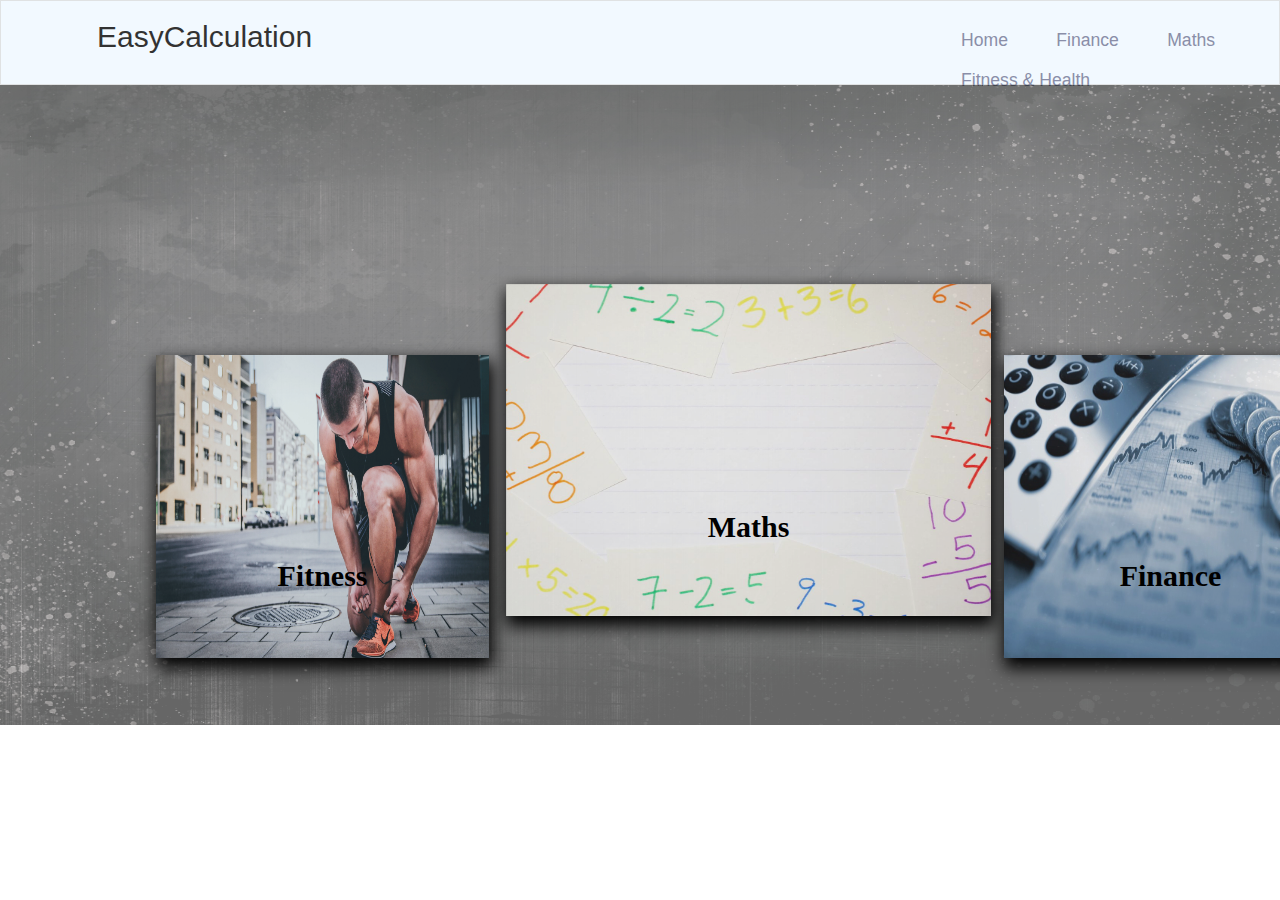
<file: index.html>
<!DOCTYPE html>
<html>
<head>
    <title>
        EasyCalculation
    </title>
    <link rel="stylesheet" type="text/css" href="style.css">

    <link rel="stylesheet" href="https://use.fontawesome.com/releases/v5.5.0/css/all.css" integrity="sha384-B4dIYHKNBt8Bc12p+WXckhzcICo0wtJAoU8YZTY5qE0Id1GSseTk6S+L3BlXeVIU" crossorigin="anonymous">

    

    <meta name="viewport" content="Width=device-width,initial-scale=1">

</head>
<body>

    <header id="body-header">
        <nav>
            <div id="logo">
                <a href="index.html">
                    <span>EasyCalculation</span>
                </a>
            </div>

            <ul class="horizontal-list text-center nav-menu">
                <li>
                    <a href="#"> Home </a>
                </li>
                <li>
                    <a href="emi.html" id="about-link"> Finance </a>
                </li>
                <li>
                    <a href="math.html"> Maths </a>   
                </li>
                <li>
                    <a href="bmi.html">Fitness & Health</a>
                </li>
            </ul>
        </nav>

        
    </header>
    <img src="b2.jpg">

    

        <div id="calc-img-container">
            <div class="new-release">

                    <div class="new-release-1">
                        <a href="bmi.html">
                            <img src="fitness.jpg">
                        </a>
                        <div class="centered">Fitness</div>
                    </div>
                    

                    <div class="new-release-2">
                        <a href="math.html">
                            <img src="mat.jpg">
                        </a>
                        <div class="centered">Maths</div>
                    </div>

                    <div class="new-release-3">
                        <a href="emi.html">
                            <img src="fin.jpeg">
                        </a>
                        
                        <div class="centered">Finance</div>
                    </div>

                </div>
            </div>
        </div>

        
    
</body>
</file>
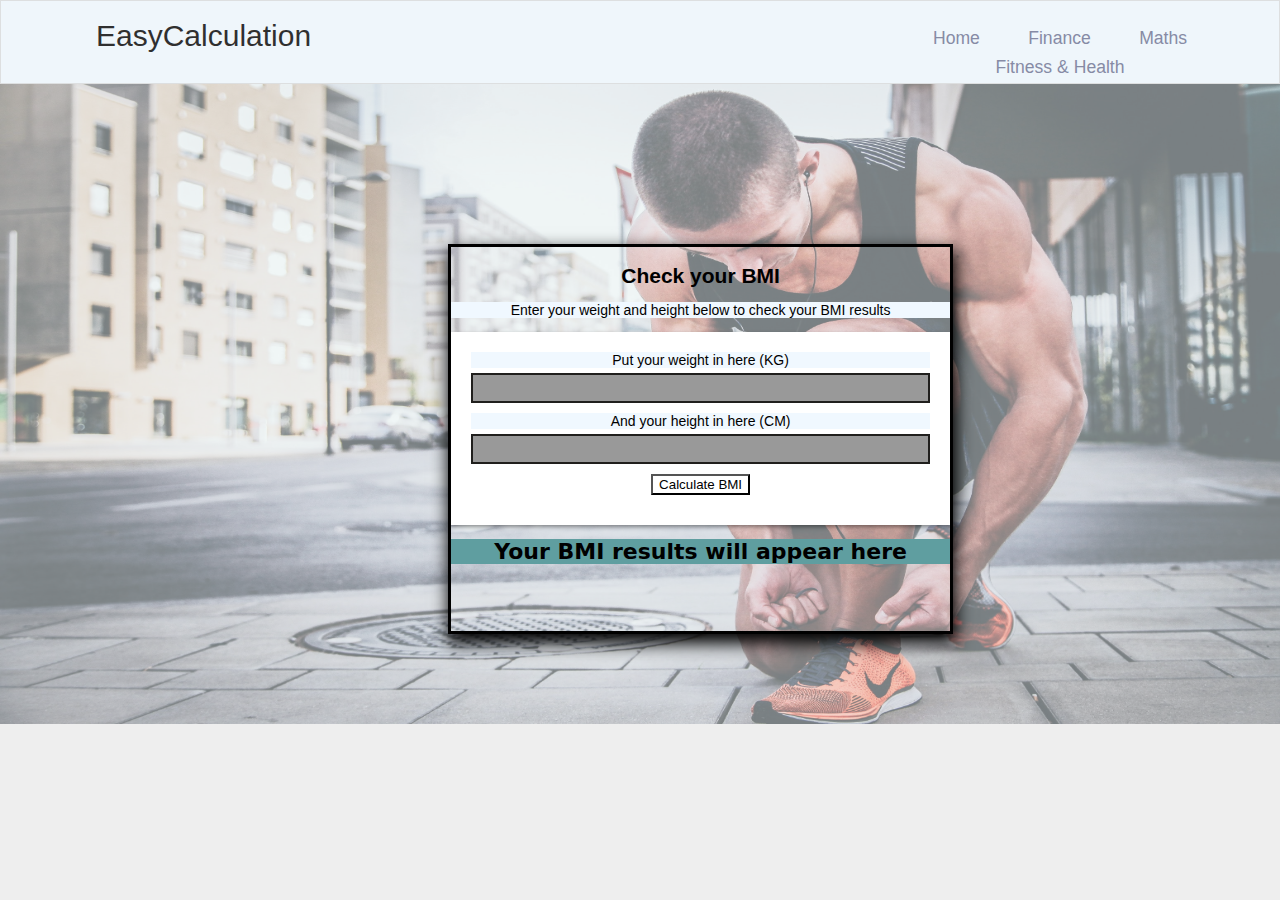
<file: bmi.html>
<html>
<head>
	<title>Fitness & Health</title>
	<meta name="viewport" content="width=device-width, initial-scale=1.0, user-scalable=no">
	<link rel="stylesheet" type="text/css" href="bmi.css">
	<link href="https://fonts.googleapis.com/css?family=Open+Sans" rel="stylesheet">
</head>
<body>
	 <header id="body-header">
        <nav>
            <div id="logo">
                <a href="index.html">
                    <span>EasyCalculation</span>
                </a>
            </div>

            <ul class="horizontal-list text-center nav-menu">
                <li>
                    <a href="index.html"> Home </a>
                </li>
                <li>
                    <a href="emi.html" id="about-link"> Finance </a>
                </li>
                <li>
                    <a href="math.html"> Maths </a>   
                </li>
                <li>
                    <a href="bmi.html">Fitness & Health</a>
                </li>
            </ul>
        </nav>

        
    </header>
    <img src="fitness.jpg">
    <div class="container">
    	<div class="panel">
    		<h2 class="text-center">Check your BMI</h2>
    		
    			<p id="introText" class="text-center">Enter your weight and height below to check your BMI results</p>
    			
    			<form>
    				<div id="weightInput">
    					<p>Put your weight in here (KG)</p>
    		     		<input id="weight" type="number" pattern="[0-9]*" name="a" />
    				</div>
    				<div id="heightInput">
    					<p>And your height in here (CM)</p>
	    				 <input id="height" type="number" pattern="[0-9]*" name="b"/> 
    				</div>
    		     <button type="button" class="btn" onclick="calculate()">Calculate BMI</button>
    		</form>
    		<div id="results" class="text-center">Your BMI results will appear here</div>
    	</div>
    </div>
	<script src="bmi.js"></script>
</body>
</html>
</file>
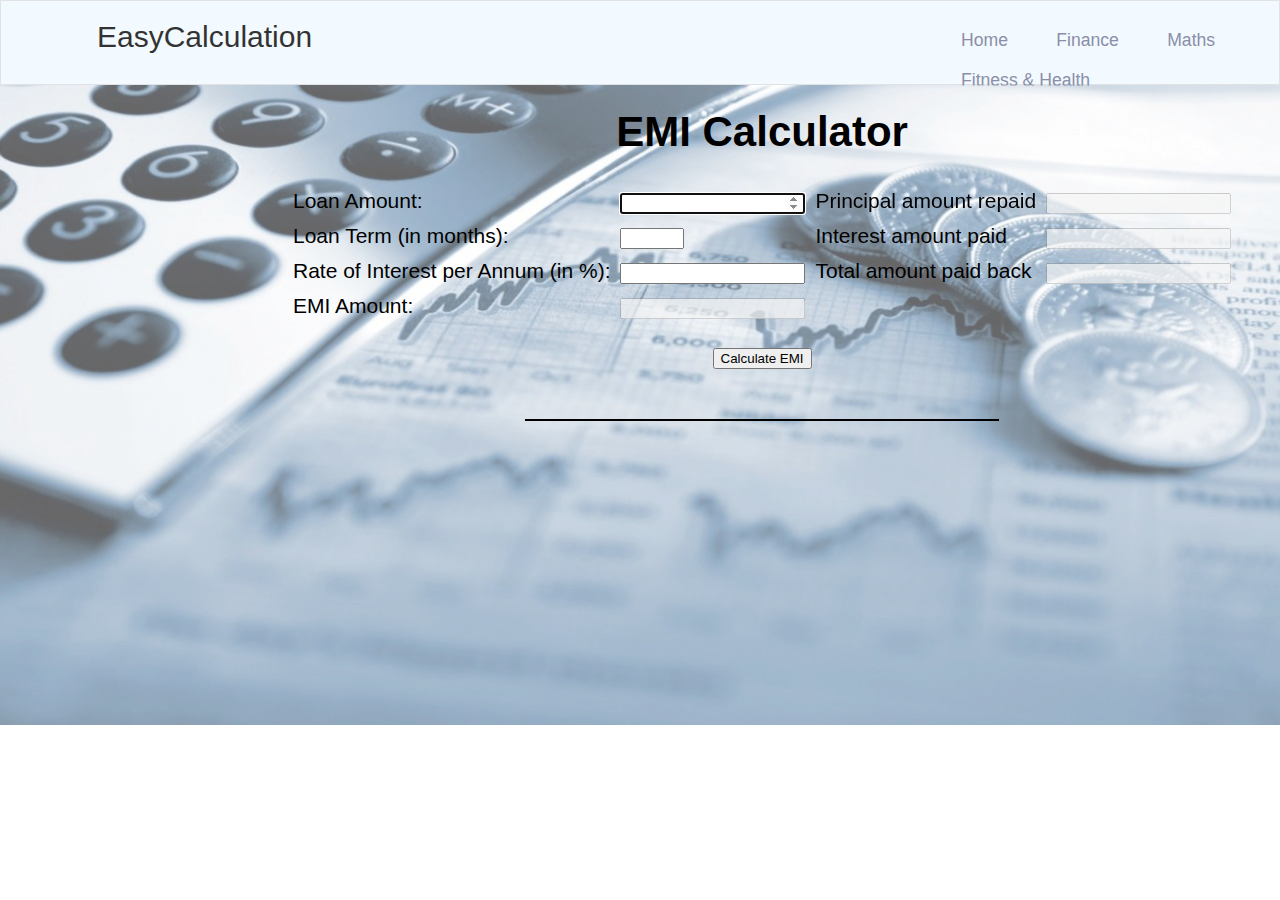
<file: emi.html>
<!DOCTYPE html>
<html>
    
    <head>
        <meta charset="utf-8">
        <title>Finance</title>
        <meta name = "description" content = "A Simple EMI Calculator.">
        <link rel = "stylesheet" href = "emi.css">
    </head>
    
    <body>
         <header id="body-header">
        <nav>
            <div id="logo">
                <a href="index.html">
                    <span>EasyCalculation</span>
                </a>
            </div>

            <ul class="horizontal-list text-center nav-menu">
                <li>
                    <a href="index.html"> Home </a>
                </li>
                <li>
                    <a href="emi.html" id="about-link"> Finance </a>
                </li>
                <li>
                    <a href="math.html"> Maths </a>   
                </li>
                <li>
                    <a href="bmi.html">Fitness & Health</a>
                </li>
            </ul>
        </nav>

        
    </header>
    <img src="fin.jpeg">
        <div id="formcontainer">
            <h1><span>EMI Calculator</span></h1>
        <form id = "form" onsubmit = "emiCalculate(); return false;">
            <div class = "table">
                <div class = "tr">
                    <div class = "td">Loan Amount:</div>
                    <div class = "td"><input type = "number" id = "amount" size = 11 min = 100 required autofocus /></div>
                    <div class = "td">Principal amount repaid</div>
                    <div class = "td"><input type = "text" id = "principalAmount" disabled></div>
                </div>
                <div class = "tr">
                    <div class = "td">Loan Term (in months):</div>
                    <div class = "td"><input type = "number" id = "term" size = 3 min = 0 max = 999 required /></div>
                    <div class = "td">Interest amount paid</div>
                    <div class = "td"><input type = "text" id = "interestAmount" disabled></div>
                </div>
                <div class = "tr">
                    <div class = "td">Rate of Interest per Annum (in %):</div>
                    <div class = "td"><input type = "number" id = "rate" min = 0 max = 100 step = "any" required /></div>
                    <div class = "td">Total amount paid back </div>
                    <div class = "td"><input type = "text" id = "totalAmount" disabled></div>
                </div>
                <div class = "tr">
                    <div class = "td">EMI Amount:</div>
                    <div class = "td"><input type = "text" id = "emi" disabled></div>
                </div>
            </div>
            <div style = "text-align:center; margin-top:20px"><input type="submit" value = "Calculate EMI" /></div>
        </form>
        <table id = "monthly" class = "emiTable"></table>
        </div>
        
        
        
    </body>
    <script src = "emi.js"></script>
    </html>
</file>
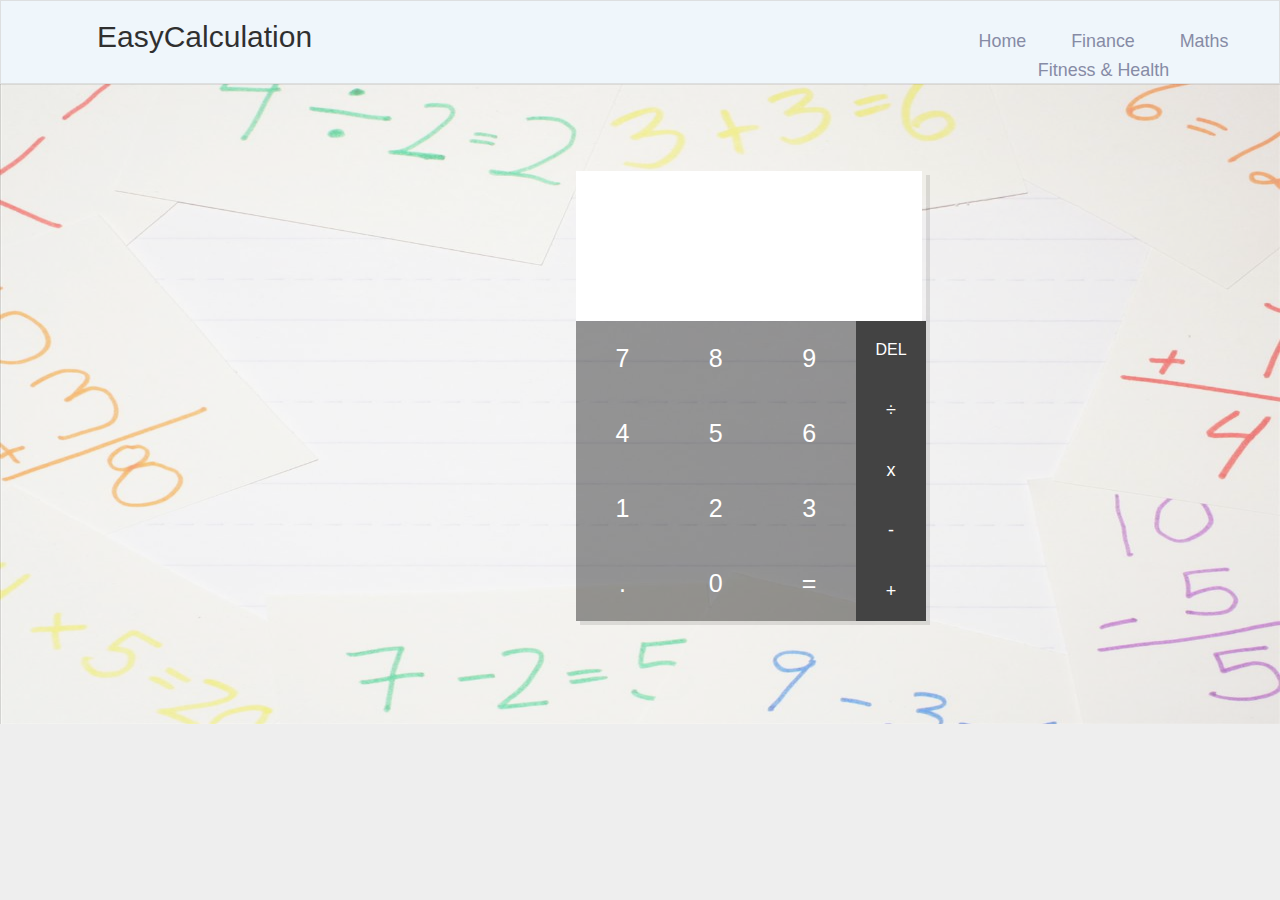
<file: math.html>
<!DOCTYPE html>
<html lang="en">
<head>
  <meta charset="UTF-8">
  <meta name="viewport" content="width=device-width, initial-scale=1.0">
  <meta http-equiv="X-UA-Compatible" content="ie=edge">
  <title>Maths</title>
  <link rel="stylesheet" href="math.css">
</head>
<body>
   <header id="body-header">
        <nav>
            <div id="logo">
                 <a href="index.html">
                    <span>EasyCalculation</span>
                </a>
            </div>

            <ul class="horizontal-list text-center nav-menu">
                <li>
                    <a href="index.html"> Home </a>
                </li>
                <li>
                    <a href="emi.html" id="about-link"> Finance </a>
                </li>
                <li>
                    <a href="math.html"> Maths </a>   
                </li>
                <li>
                    <a href="bmi.html">Fitness & Health</a>
                </li>
            </ul>
        </nav>

        
    </header>
 <img src="mat.jpg">
  <main class="calculator">

    <div class="top">

      
      <section class="screen">
        <div class="input"></div>
        <div class="result"></div>
      </section>

    </div>

    <div class="bottom">

      <section class="keys">

        <div class="column">
          <span data-key="7">7</span>
          <span data-key="4">4</span>
          <span data-key="1">1</span>
          <span data-key=".">.</span>
        </div>

        <div class="column">
          <span data-key="8">8</span>
          <span data-key="5">5</span>
          <span data-key="2">2</span>
          <span data-key="0">0</span>
        </div>

        <div class="column">
          <span data-key="9">9</span>
          <span data-key="6">6</span>
          <span data-key="3">3</span>
          <span class="equals-to" data-key="=">=</span>
        </div>
      </section>

      <section class="operators">
        <span class="delete">del</span>
        <span data-key="÷">÷</span>
        <span data-key="x">x</span>
        <span data-key="-">-</span>
        <span data-key="+">+</span>
      </section>

    </div>

  </main>


  <script src="math.js"></script>
</body>
</html>
</file>
<file: style.css>
body {
    margin: 0px;
    font-family: sans-serif;
    font-size: 30px;
    /*background-image: url("img1.jpg");*/
}

/* Body Header */
body img{
    height:40rem;
    width: 100%;
    opacity: 0.6;
}
.centered {
    position: absolute;
    top: 73%;
    left: 50%;
    transform: translate(-50%, -50%);
    font-weight: bold;
    font-family:cursive;
    color: black;
}


#body-header {
    height: 4rem;
    opacity: 0.8;
    background-color:aliceblue;
    background-size: cover;
    background-position: center;
    background-attachment: fixed;
    padding-top: 1.2rem;
    padding-left: 38rem;
    border: 1px solid #d9dcdd;

}

#logo
{
    width: 189px;
    margin-left: -32rem;
}
#logo a{
    text-decoration: none;
    color: black;
}
.horizontal-list {
    list-style: none;
    padding-left: 22rem;
    margin: 0px;
    margin-top: -2.2rem;
}

.horizontal-list li {
    display: inline-block;
    margin: 0px 8px 8px 0px;
    font-weight: 100;
    font-size: 0.9rem;
    font-size: 1.1rem;
    padding-right: 2rem;
    
}


.horizontal-list li a {
    color: #6D7393;
    text-decoration: none;
}

.nav-menu li a {
    transition: color 0.5s, border-bottom 4s;
}

.nav-menu li a:hover {
    color: lightgrey;
    border-bottom: 1px solid black;
}









.new-release
{
    height:100%;
    width: auto;
    /*border: 2px solid cyan;*/
    margin-left: 60px;
    /*position: relative;*/
    display: inline-block;
}
.new-release img
{
    height: 100%;
    width: 100%;
    opacity: 0.8;
}

.new-release-1
{
    height:303px;
    width: 333px;
    position: absolute;
    /*border: 2px solid white;*/
    margin-top: -36px;
    margin-left: -8rem;
    box-shadow: 2px 8px 16px 2px black;
}

.new-release-1:hover
{
    height:303px;
    width: 400px;
    margin-top: -36px;
    background-color: white;
    z-index: 1;
    box-shadow:2px 8px 16px 2px black;
    margin-left: 4rem;
    box-shadow: 2px 8px 16px 2px black;
}
.new-release-2
{
    height: 332px;
    width: 485px;
    position: absolute;
    /*border: 2px solid white;*/
    margin-left: 222px;
    margin-top: -107px;
    box-shadow: 2px 8px 16px 2px black;
    /*z-index: 1;*/
}

.new-release-2:hover
{
    height:332px;
    width: 562px;
    margin-top: -107px;
    margin-left: 184px;
    background-color: white;
    z-index: 1;
    box-shadow:2px 8px 16px 2px black;
}
.new-release-3
{
    height:303px;
    width: 333px;
    position: absolute;
    /*border: 2px solid white;*/
    margin-left: 45rem;
    margin-top: -36px;
    box-shadow: 2px 8px 16px 2px black;
}
.new-release-3:hover
{
    height:303px;
    width: 400px;
    margin-top: -36px;
    margin-left: 30rem;
    background-color: white;
    z-index: 1;
    box-shadow:2px 8px 16px 2px black;
    position: absolute;
}
#calc-img-container
{
    margin-top: -23rem;
    margin-left: 14rem;
    height: auto;
    width: auto;
}
</file>
<file: bmi.css>
body {
    background-color: #eee;
    text-align: center;
    margin: 0px;
    font-family: sans-serif;
    font-size: 30px;
}
#body-header {
    height: 82px;
    opacity: 0.8;
    background-color:aliceblue;
    background-size: cover;
    background-position: center;
    background-attachment: fixed;
    /*padding-top: 1.2rem;*/
    padding-left: 33rem;
    border: 1px solid #d9dcdd;

}

#body-header nav{
        margin-top: 1.1rem;
}

body img{
    height:40rem;
    width: 100%;
    opacity: 0.5;
}

#logo
{
    width: 189px;
    margin-left: -32rem;
}
#logo a{
    text-decoration: none;
    color: black;
}
#logo span
{
    padding-left: 79px;
}

.horizontal-list {
    list-style: none;
    padding-left: 22rem;
    margin: 0px;
    margin-top: -2.2rem;
}

.horizontal-list li {
    display: inline-block;
    margin: 0px 8px 8px 0px;
    font-weight: 100;
    font-size: 0.9rem;
    font-size: 1.1rem;
    padding-right: 2rem;
    
}


.horizontal-list li a {
    color: #6D7393;
    text-decoration: none;
}

.nav-menu li a {
    transition: color 0.5s, border-bottom 4s;
}

.nav-menu li a:hover {
    color: lightgrey;
    border-bottom: 1px solid black;
}


button {
    background-color: rgba(0,0,0,0);
    outline: none;
}

h2 {
    margin-bottom: 10px;
}

.btn {
    margin-bottom: 10px;
    margin-left: auto;
    margin-right: auto;
    display: block;
}

input {
    width: 100%;
    padding: 5px 14px;
    border: 2px solid #201f1d;
    margin-bottom: 10px;
    background-color: rgba(0,0,0,.4);
    outline: none;
    color: #fff;
    font-size: 14px;
}

input:focus {
    border: 2px solid rgba(0,0,0,.4);
    background-color: rgb(60,60,60);
}

form {
    background-color: #fff;
    padding: 20px;
    color: #000;
    box-shadow: 0 2px 4px 0 rgba(0,0,0,.4);
}

form p {
    margin-bottom: 5px;
}

form p:nth-child(1){
    margin-top: 0;
}
.container
{
    font-size: 14px;
}

.panel {
    margin-top: 20px;
    float: none;
    position: absolute;
    margin-top: -30rem;
   
    border: 3px solid black;
    box-shadow: 2px 8px 16px 2px black;
    height: 24rem;
    margin-left: 33rem;
}

#results
{
    font-size: 22px;
    font-weight: bold;
    font-family: system-ui;
    background-color: cadetblue;
}

@media (min-width: 768px) {
    .panel {
        width: 50%;
        margin-left: auto;
        margin-right: auto;

    }
}

@media (min-width: 1024px) {
    .panel {
        width: 39%;
        /*margin-left: auto;*/
         margin-left: 28rem;
        margin-right: auto;
    }
    .panel p{
        background-color: aliceblue;
    }
}
</file>
<file: emi.css>
h1 {
    text-align: center;
    width     : 100%;
    margin-top: -32rem;
}

h1 span {
    margin    : 20px;
}

div.table {
    margin : auto;
    display: table;
}

div.tr {
    display: table-row;
}

div.td {
    display: table-cell;
    padding: 5px;
}

table {
    margin-left : auto;
    margin-right: auto;
    margin-top  : 50px;
    border      : 1px solid;
    width       : 50%;
}

tr:nth-child(odd) {
    background-color: #d3d3d3;
    text-align      : center;
}


tr:nth-child(even) {
    background-color: white;
    text-align      : center;
}
body {
    margin: 0px;
    font-family: sans-serif;
    font-size: 30px;
    
}
body img{
    height:40rem;
    width: 100%;
    opacity: 0.6;
}
#body-header {
    height: 4rem;
    opacity: 0.8;
    background-color:aliceblue;
    background-size: cover;
    background-position: center;
    background-attachment: fixed;
    padding-top: 1.2rem;
    padding-left: 38rem;
    border: 1px solid #d9dcdd;
    
}
#formcontainer{
    /*float: none;*/
    position: absolute;
    margin-top: -7rem;
   
    /*border: 3px solid black;*/
    /*box-shadow: 2px 8px 16px 2px black;*/
    height: auto;
    margin-left: 18rem;
    font-size: 21px;
}
#logo
{
    width: 189px;
    margin-left: -32rem;
}
#logo a{
    text-decoration: none;
    color: black;
}
.horizontal-list {
    list-style: none;
    padding-left: 22rem;
    margin: 0px;
    margin-top: -2.2rem;
}

.horizontal-list li {
    display: inline-block;
    margin: 0px 8px 8px 0px;
    font-weight: 100;
    font-size: 0.9rem;
    font-size: 1.1rem;
    padding-right: 2rem;
    
}


.horizontal-list li a {
    color: #6D7393;
    text-decoration: none;
}

.nav-menu li a {
    transition: color 0.5s, border-bottom 4s;
}

.nav-menu li a:hover {
    color: lightgrey;
    border-bottom: 1px solid black;
}
</file>
<file: math.css>
/** {
  margin: 0;
  padding: 0;
  box-sizing: border-box;
}*/
body {
    background-color: #eee;
    text-align: center;
    margin: 0px;
    font-family: sans-serif;
    font-size: 30px;
}
#body-header {
    height: 82px;
    opacity: 0.8;
    background-color:aliceblue;
    background-size: cover;
    background-position: center;
    background-attachment: fixed;
    /*padding-top: 1.2rem;*/
    padding-left: 33rem;
    border: 1px solid #d9dcdd;

}

#body-header nav{
    margin-top: 1.9px;
    margin-left: -67px;
}

body img{
    height:40rem;
    width: 100%;
    opacity: 0.5;
}

#logo
{
        width: 189px;
    margin-left: -444px;
    position: absolute;
    margin-top: 17.5px;
}
#logo a{
    text-decoration: none;
    color: black;
}
#logo span
{
    padding-left: 79px;
}

.horizontal-list {
    list-style: none;
    padding-left: 25rem;
    margin: 0px;
    margin-top: 28px;
    font-size: 17.5px;
    margin-left: 105px;
    position: absolute;
}

.horizontal-list li {
    display: inline-block;
    margin: 0px 8px 8px 0px;
    font-weight: 100;
    font-size: 17.9px;
    padding-right: 2rem;
    
}


.horizontal-list li a {
    color: #6D7393;
    text-decoration: none;
}

.nav-menu li a {
    transition: color 0.5s, border-bottom 4s;
}

.nav-menu li a:hover {
    color: lightgrey;
    border-bottom: 1px solid black;
}




.calculator {
  width: 350px;
  height: auto;
  margin: 70px auto 0;
  overflow: hidden;
  box-shadow: 4px 4px rgba(0, 0, 0, 0.2);
  margin-top: -35rem;
  margin-left: 36rem;
}

.calculator span {
  -moz-user-select: none;
  user-select: none;
}

.top {
  position: relative;
  height: 150px;
  background-color: white;
  width: 346px;
}

.top .unit {
  text-transform: uppercase;
  position: absolute;
  top: 10px;
  left: 10px;
  font-weight: 700;
  color: #757575;
}

.top .screen {
  position: relative;
  width: 100%;
  top: 20%;
  height: 80%;
}

.screen > div  {
  display: flex;
  align-items: center;
  justify-content: flex-end;
  width: 100%;
  padding: 5px;
  text-align: right;
}

.screen .input {
  color: #757575;
  height: 60%;
  font-size: 35px;
}

.screen .result {
  color: #9e9e9e;
  font-size: 20px;
  height: 40%;
}

.bottom {
  background-color: #2D2D2D;
  height: 300px;
  color: #fff;
  cursor: pointer;
}

.bottom section {
  position: relative;
  height: 100%;
  float: left;
  display: flex;
}

.keys {
  width: 80%;
}


.keys .column {
  display: flex;
  flex-grow: 1;
}

.keys .column, .operators {
  flex-direction: column;
  justify-content: center;
  align-items: center;
}

.keys .column span, .operators span {
  position: relative;
  overflow: hidden;
  flex-grow: 1;
  width: 100%;
  line-height: 1;
  padding: 10px;
  display: flex;
  justify-content: center;
  align-items: center;
  transition: background-color 0.5s;
}

.keys .column span {
  font-size: 25px;
}

.keys .column span:hover, .operators span:hover {
  background-color: rgba(0, 0, 0, 0.2);
}

.operators {
  width: 20%;
  font-size: 18px;
  background-color: #434343;
}

.delete {
  font-size: 16px;
  text-transform: uppercase;
}

.credit {
  display: block;
  text-align: center;
  width: 100%;
  position: absolute;
  bottom: 20px;
  margin: 0 auto;
}

.credit a, .error {
  color: #C2185B;
}
</file>
